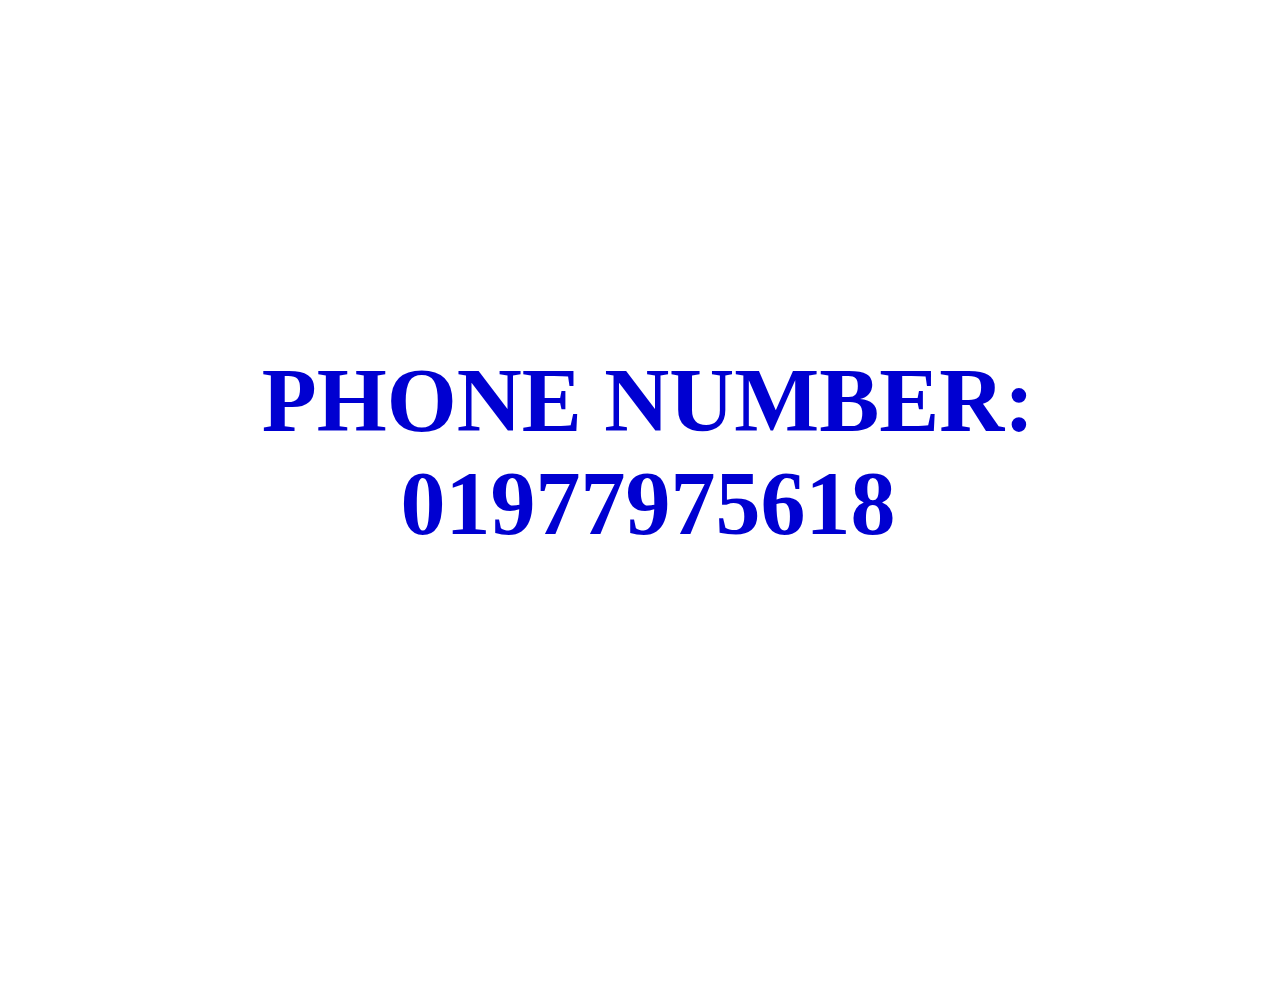
<file: love-project/index.html>
<!DOCTYPE html>
<html lang="en">
<head>
    <!--css link-->
    <link rel="stylesheet" href="style.css"/>
    <meta charset="UTF-8">
    <meta name="viewport" content="width=device-width, initial-scale=1.0">
    <title>Love project</title>
</head>
<body>
   <div class="loveBody">
    <h2 class="loveText"></h2>
    <h2 class="phoneNumber">PHONE NUMBER: 01977975618</h2>
   </div>
   
    <!--js link-->
    <script src="script.js"></script>
</body>
</html>
</file>
<file: love-project/style.css>
body{
    overflow: hidden;
    background-size: cover;
    height: auto;
    width: 100%;
}
.loveBody{
    height: 100vh;
    width: 100%;
    text-align: center;
    font-size: 60px;
    font-weight: bold;
    filter: brightness(1.5);
    font-family: serif;
}
.loveText{padding-top: 200px;}

.i{ color: lime;}
.love{color: red;}
.you{color: white;}

.phoneNumber{color: darkblue; animation: phoneNumber 0.5s linear infinite;}
@keyframes phoneNumber {
    0%{color: yellow;}
    100%{color: cyan;}
}

.circle{
    position: absolute;
    height: 200px;
    width: 200px;
    border-radius: 50%;
    background-image: radial-gradient(rgba(0, 255, 255, 0.5),rgba(0, 0, 139, 0.5),lime);
    pointer-events: none;
    margin: 10px;
    animation: spananimate 3s linear infinite;
}
@keyframes spananimate {
    0%{transform: translate(-50% -50%); opacity: 1;}
    100%{transform: translate(-40%,-80%); opacity: 0;}
}
</file>
